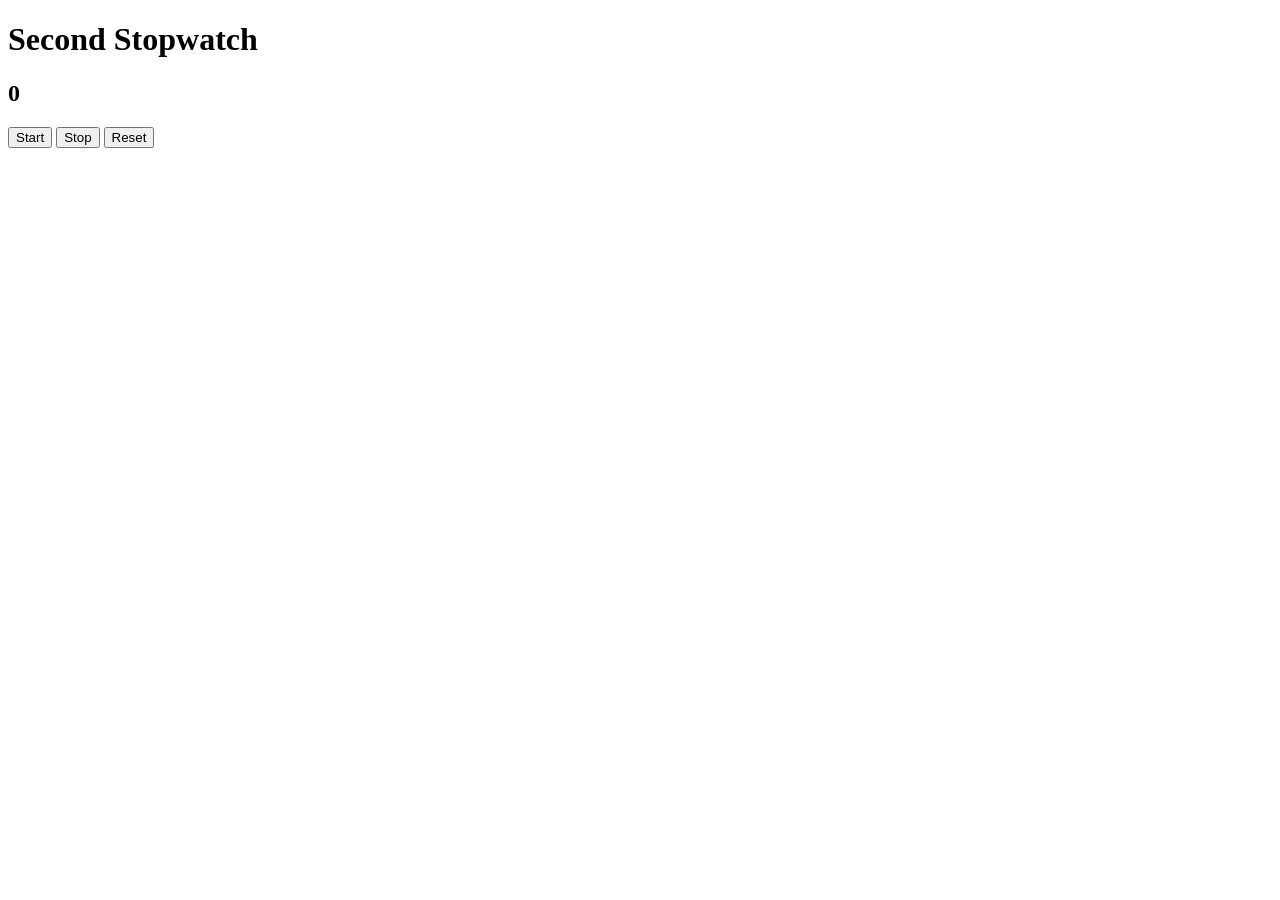
<file: stopwatch.html>
<!DOCTYPE html>
<html lang="id">
<head>
    <meta name="viewport" content="width=device-width, initial-scale=1.0">
    <title>Second Stopwatch</title>
</head>
<body>

    <h1>Second Stopwatch</h1>

    <!-- Tampilan waktu -->
    <h2 id="timer">0</h2>

    <!-- Tombol kontrol -->
    <button onclick="startStopwatch()">Start</button>
    <button onclick="stopStopwatch()">Stop</button>
    <button onclick="resetStopwatch()">Reset</button>

    <script>
        let seconds = 0;
        let interval = null;

        // Fungsi Start
        function startStopwatch() {
            if (interval === null) {
                interval = setInterval(function() {
                    seconds++;
                    document.getElementById("timer").innerHTML = seconds;
                }, 1000);
            }
        }

        // Fungsi Stop
        function stopStopwatch() {
            clearInterval(interval);
            interval = null;
        }

        // Fungsi Reset
        function resetStopwatch() {
            clearInterval(interval);
            interval = null;
            seconds = 0;
            document.getElementById("timer").innerHTML = seconds;
        }
    </script>

</body>
</html>
</file>
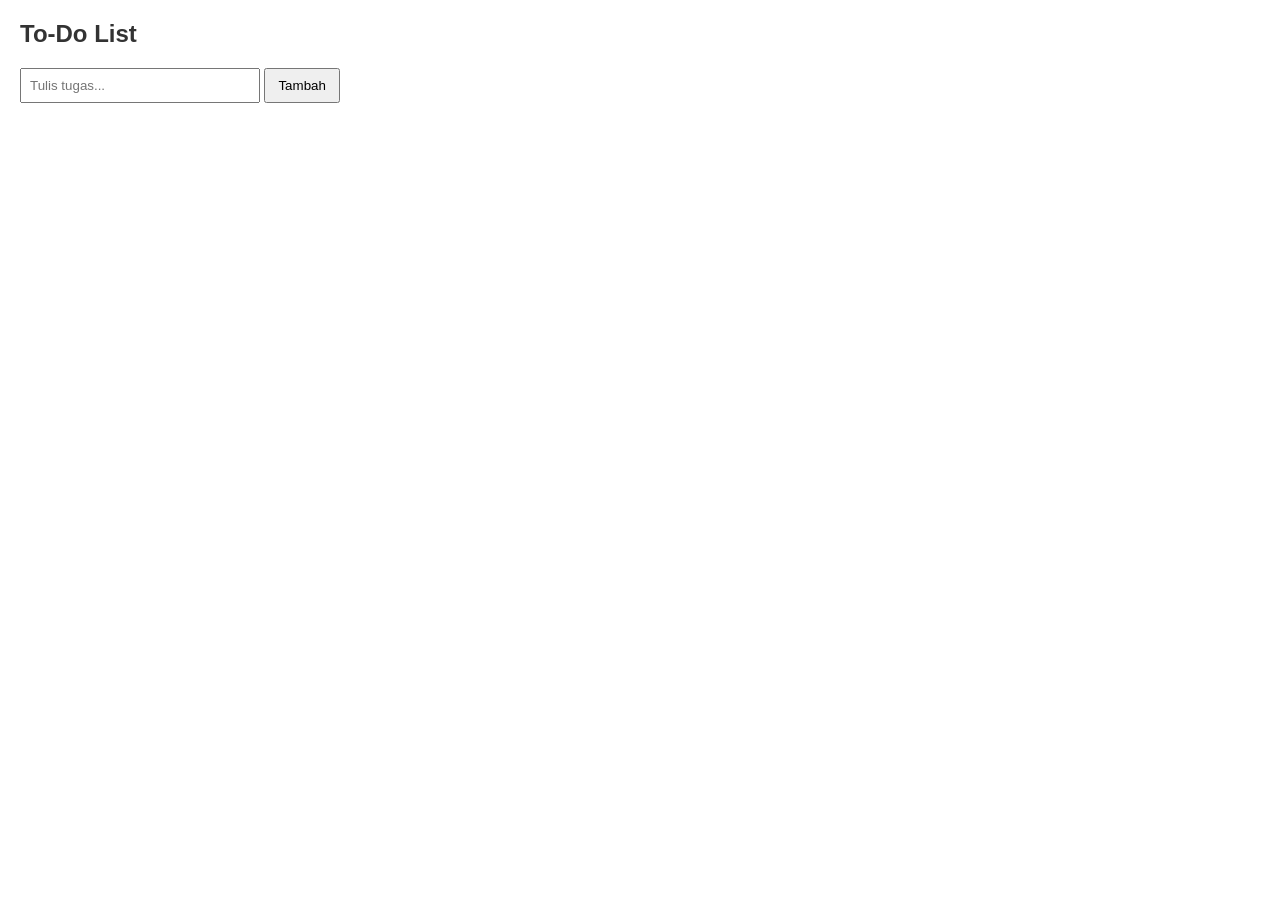
<file: todo-list.html>
<!DOCTYPE html>
<html lang="id">
<head>
    <meta name="viewport" content="width=device-width, initial-scale=1.0">
    <title>To-Do List</title>

    <style>
        body {
            font-family: Arial, sans-serif;
            margin: 20px;
        }

        h2 {
            color: #333;
        }

        input {
            padding: 8px;
            width: 220px;
        }

        button {
            padding: 8px 12px;
            cursor: pointer;
        }

        li {
            margin: 8px 0;
        }
    </style>
</head>

<body>

    <h2>To-Do List</h2>

    <input type="text" id="inputTugas" placeholder="Tulis tugas...">

    <button onclick="tambahTugas()">Tambah</button>

    <ul id="daftarTugas">
    </ul>

    <script>
        function tambahTugas() {

            // Mengambil isi input
            let input = document.getElementById("inputTugas");

            let tugas = input.value.trim();

            // Memeriksa apakah input kosong
            if (tugas === "") {
                alert("Silakan tulis tugas terlebih dahulu!");
                return;
            }

            // Membuat elemen list baru
            let item = document.createElement("li");

            // Mengisi elemen dengan tugas
            item.textContent = tugas;

            // Menambahkan tugas ke daftar
            document.getElementById("daftarTugas").appendChild(item);

            // Mengosongkan input
            input.value = "";
        }
    </script>

</body>
</html>
</file>
